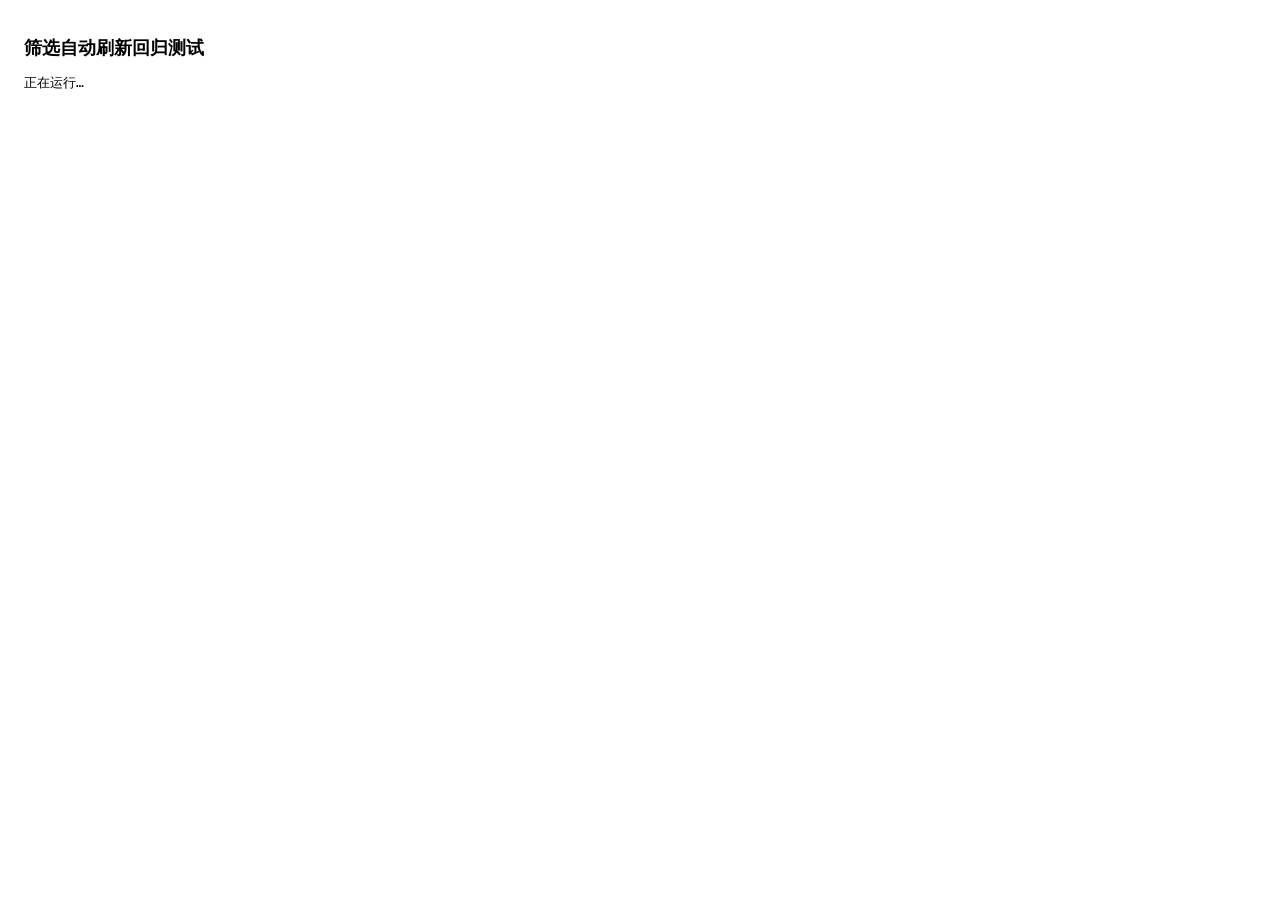
<file: frontend/tests/filter-auto-refresh.html>
<!doctype html>
<html lang="zh-CN">
<head>
  <meta charset="UTF-8" />
  <meta name="viewport" content="width=device-width, initial-scale=1" />
  <title>筛选自动刷新回归测试</title>
  <style>
    html, body { height: auto !important; min-width: 0 !important; overflow: auto !important; }
    body { padding: 16px; }
    h1 { font-size: 18px; }
    #results { font: 13px/1.6 monospace; white-space: pre-wrap; }
    #fixture { width: min(1400px, 100%); }
  </style>
</head>
<body>
  <h1>筛选自动刷新回归测试</h1>
  <pre id="results" role="status">正在运行…</pre>
  <div id="fixture"></div>
  <script type="module">
    // Start Vite and open /tests/filter-auto-refresh.html. No backend required.
    import { createApp, h, nextTick, reactive } from 'vue'
    import FilterBar from '/src/components/FilterBar.vue'
    import { FILTER_OPTION_CACHE_KEY, readFilterOptions } from '/src/filterOptions.ts'
    import '/src/styles.css'

    const fixture = document.querySelector('#fixture')
    const output = document.querySelector('#results')
    const defaults = { keyword: '', city: '', operator: '', tou: '', priceBand: '', piles: '', availability: '', sort: 'idleDesc', page: 1, pageSize: 25 }
    const filters = reactive({ ...defaults, page: 3 })
    const facets = reactive({
      city: { total: 306, counts: { 郑州市: 206, 洛阳市: 100, ...Object.fromEntries(Array.from({ length: 9 }, (_, i) => [`测试城市${i}`, 9-i])), __unknown__: 0 } },
      operator: { total: 206, counts: { 测试运营商: 10, __unknown__: 5 } },
      availability: { total: 206, counts: { idle: 100, moderate: 50, full: 30, unknown: 26 } },
      priceBand: { total: 206, counts: { cheap: 100, mid: 80, expensive: 26, missing: 0 } },
      tou: { total: 206, counts: { has: 150, flat: 50, none: 6 } },
      piles: { total: 206, counts: { with: 180, without: 26 } },
    })
    const originalCache = sessionStorage.getItem(FILTER_OPTION_CACHE_KEY)
    sessionStorage.removeItem(FILTER_OPTION_CACHE_KEY)
    const state = reactive({ loading: true, facets: null })
    const updates = []
    let resetCount = 0
    let refreshCount = 0
    const mount = () => createApp({
      render: () => h(FilterBar, {
        filters, facets: state.facets, total: 206, loading: state.loading, refreshedAt: 1_790_000_000,
        onRefresh: () => { refreshCount++ },
        onUpdate: next => { updates.push({ ...next }); Object.assign(filters, next) },
        onReset: () => { resetCount++; Object.assign(filters, defaults) },
      }),
    })
    let app = mount()
    app.mount(fixture)
    const results = []
    const wait = ms => new Promise(resolve => setTimeout(resolve, ms))
    const tick = async () => { await nextTick(); await new Promise(requestAnimationFrame) }
    function check(condition, message) { if (!condition) throw new Error(message) }
    function pass(message) { results.push('PASS ' + message) }
    function input(value) {
      const el = fixture.querySelector('input')
      el.value = value
      el.dispatchEvent(new Event('input', { bubbles: true }))
      return el
    }
    function groupButton(key, label) {
      return [...fixture.querySelector(`[data-filter="${key}"]`).querySelectorAll('.facet-chip')].find(el => el.textContent.trim() === label || el.title === label)
    }

    try {
      await tick()
      check(fixture.querySelectorAll('.facet-skeleton').length === 16, '首次加载时城市和运营商应有占位标签')
      check([...fixture.querySelectorAll('[data-filter="city"] button, [data-filter="operator"] button')].every(button => button.textContent === '全部'), '首次无数据时伪造了动态选项')
      pass('无缓存首屏显示两组占位标签，不再空白、不伪造选项')
      sessionStorage.setItem(FILTER_OPTION_CACHE_KEY, '{invalid')
      check(readFilterOptions().city.length === 0, '损坏缓存未安全降级')
      sessionStorage.removeItem(FILTER_OPTION_CACHE_KEY)
      state.facets = facets
      state.loading = false
      await tick()
      check(fixture.querySelectorAll('.facet-skeleton').length === 0, '数据返回后骨架未消失')
      const optionOrder = ['city', 'operator'].map(key => [...fixture.querySelectorAll(`[data-filter="${key}"] .facet-chip`)].map(el => el.title))
      const loadedHeight = fixture.querySelector('.filter-rows').clientHeight
      state.loading = true
      state.facets = null
      await tick()
      check(groupButton('city', '郑州市').textContent.includes('(—)'), '刷新时未保留已知城市名称')
      check(groupButton('operator', '测试运营商').textContent.includes('(—)'), '刷新时未保留已知运营商名称')
      check(fixture.querySelector('.filter-rows').clientHeight === loadedHeight, '刷新时筛选区域高度发生跳动')
      app.unmount()
      app = mount()
      app.mount(fixture)
      await tick()
      check(groupButton('city', '郑州市') && groupButton('operator', '测试运营商'), '页面重新挂载未恢复选项名称')
      check(!sessionStorage.getItem(FILTER_OPTION_CACHE_KEY).includes('counts'), '不应该缓存筛选计数')
      pass('刷新和重新挂载均保留选项名称、顺序与高度，计数等待新响应')
      state.loading = false
      state.facets = Object.fromEntries(Object.keys(facets).map(key => [key, {total: 0, counts: {}}]))
      await tick()
      check(groupButton('city', '郑州市').textContent.includes('(0)'), '零结果搜索丢失了城市选项')
      check(groupButton('operator', '测试运营商').textContent.includes('(0)'), '零结果搜索丢失了运营商选项')
      state.facets = null
      await tick()
      check(groupButton('city', '郑州市').textContent.includes('(—)'), '失败时把缺失计数误显示为零')
      pass('零结果和接口失败均不丢失选项，未知计数不伪装成零')
      state.facets = facets
      await tick()
      check(JSON.stringify(optionOrder) === JSON.stringify(['city', 'operator'].map(key => [...fixture.querySelectorAll(`[data-filter="${key}"] .facet-chip`)].map(el => el.title))), '刷新后选项顺序跳动')
      check(!fixture.textContent.includes('应用筛选') && !fixture.querySelector('.apply-button'), '仍有应用筛选按钮')
      check(fixture.textContent.includes('筛选后自动更新'), '缺少即时筛选提示')
      check(updates.length === 0, '挂载时不应重复发起请求')
      pass('移除应用按钮，初次挂载不重复请求')
      check(fixture.querySelectorAll('.facet-row').length === 5 && !fixture.querySelector('[data-filter="piles"]'), '电桩筛选仍在')
      check([...fixture.querySelectorAll('.facet-options')].every(row => row.querySelector('.facet-chip').textContent === '全部'), '全部仍带数量')
      check(groupButton('city', '郑州市').textContent.includes('(206)'), '具体选项缺少括号计数')
      check(groupButton('priceBand', '无电价').textContent.includes('(0)'), '零数量未显示')
      check(groupButton('operator', '未知运营商').textContent.includes('(5)'), '缺失运营商未归类')
      pass('仅保留五组筛选；全部无数量，具体选项保留真实括号数量')
      state.loading = true
      await tick()
      check(groupButton('city', '郑州市').textContent.includes('(—)'), '加载时展示旧计数')
      check(groupButton('city', '全部').textContent === '全部', '加载时全部出现括号')
      check(fixture.querySelector('.filter-refresh').disabled, '加载期间仍可重复刷新')
      state.loading = false
      await tick()
      fixture.querySelector('.filter-refresh').click()
      check(refreshCount === 1 && updates.length === 0, '刷新未触发独立事件')
      pass('刷新入口可用，加载时防重复刷新且数量为占位符')
      fixture.querySelector('[data-filter="city"] .facet-expand').click()
      await tick()
      check(groupButton('city', '测试城市8'), '城市展开后缺少选项')
      groupButton('city', '测试城市8').click()
      await tick()
      fixture.querySelector('[data-filter="city"] .facet-expand').click()
      await tick()
      check(groupButton('city', '测试城市8').classList.contains('active'), '收起后选中项不可见')
      pass('城市可展开收起，末尾选项选中后保持可见')
      for (const [key, options] of [
        ['city', [['洛阳市','洛阳市'], ['全部','']]],
        ['operator', [['测试运营商','测试运营商'], ['未知运营商','__unknown__'], ['全部','']]],
        ['availability', [['空闲','idle'], ['适中','moderate'], ['满载','full'], ['无数据','unknown'], ['全部','']]],
        ['priceBand', [['低价','cheap'], ['中位价','mid'], ['高价','expensive'], ['无电价','missing'], ['全部','']]],
        ['tou', [['多时段电价','has'], ['全天统一价','flat'], ['无分时数据','none'], ['全部','']]],
      ]) {
        for (const [label, value] of options) {
          const before = updates.length
          groupButton(key, label).click()
          await tick()
          check(updates.length === before + 1 && updates.at(-1)[key] === value && updates.at(-1).page === 1, key + '/' + label + '未立即更新')
          check(groupButton(key, label).classList.contains('active'), key + '/' + label + '未选中')
        }
        pass(key + ' 每个选项点击即更新并重置页码')
      }
      const sort = fixture.querySelector('select')
      sort.value = 'priceAsc'
      sort.dispatchEvent(new Event('change', { bubbles: true }))
      await tick()
      check(updates.at(-1).sort === 'priceAsc', '排序未立即应用')
      pass('排序立即更新')
      let before = updates.length
      filters.city = '郑州市'
      filters.page = 2
      await tick()
      check(updates.length === before && groupButton('city', '郑州市').classList.contains('active'), '外部同步造成循环请求')
      pass('外部筛选同步不产生循环请求')

      before = updates.length
      input('郑'); await wait(50)
      input('郑州'); await wait(50)
      input('郑州充电站')
      check(updates.length === before, '搜索没有防抖')
      await wait(360); await tick()
      check(updates.length === before + 1 && updates.at(-1).keyword === '郑州充电站' && updates.at(-1).page === 1, '快速输入未合并为最后一次搜索')
      pass('连续输入合并为一次搜索，使用最新关键词')

      before = updates.length
      const search = input('立即搜索')
      search.dispatchEvent(new KeyboardEvent('keyup', { key: 'Enter', bubbles: true }))
      await tick()
      check(updates.length === before + 1 && updates.at(-1).keyword === '立即搜索', '回车未立即搜索')
      await wait(360)
      check(updates.length === before + 1, '回车后触发了重复搜索')
      pass('回车立即搜索并取消延迟请求')

      before = updates.length
      search.dispatchEvent(new CompositionEvent('compositionstart', { bubbles: true }))
      input('zhongwen')
      search.dispatchEvent(new KeyboardEvent('keyup', { key: 'Enter', isComposing: true, bubbles: true }))
      await wait(360)
      check(updates.length === before, '中文输入法组词时触发了搜索')
      search.value = '中文充电站'
      search.dispatchEvent(new CompositionEvent('compositionend', { bubbles: true }))
      await wait(360); await tick()
      check(updates.length === before + 1 && updates.at(-1).keyword === '中文充电站', '中文确认后未搜索最终文字')
      pass('中文组词期间不搜索，确认后只搜索完整文字')

      before = updates.length
      input('筛选联动')
      groupButton('priceBand', '低价').click()
      await tick()
      check(updates.length === before + 1 && updates.at(-1).keyword === '筛选联动' && updates.at(-1).priceBand === 'cheap', '点击筛选丢失了待搜索关键词')
      await wait(360)
      check(updates.length === before + 1, '组合筛选触发重复请求')
      pass('输入后立即点选筛选，合并成一次请求')

      filters.availability = 'idle'
      await tick()
      before = updates.length
      groupButton('availability', '全部').click()
      await tick()
      check(updates.length === before + 1 && updates.at(-1).availability === '', '清除状态未立即更新')
      pass('清除状态筛选立即更新')
      filters.piles = 'with'
      await tick()
      groupButton('city', '全部').click()
      await tick()
      check(updates.at(-1).piles === '', '已移除的电桩筛选条件仍隐式生效')
      pass('已移除的电桩条件不会隐藏生效')

      before = updates.length
      input('重置前的搜索')
      fixture.querySelector('[title="重置筛选"]').click()
      await wait(360); await tick()
      check(resetCount === 1 && updates.length === before && fixture.querySelector('input').value === '', '重置后旧搜索再次生效')
      pass('重置清除待执行搜索，旧条件不会恢复')

      before = updates.length
      input('卸载前的搜索')
      app.unmount()
      await wait(360)
      check(updates.length === before, '卸载后仍触发搜索')
      pass('卸载时清理搜索定时器')
      output.textContent = `全部 ${results.length} 项测试通过\n${results.join('\n')}`
      output.dataset.result = 'passed'
    } catch (error) {
      output.textContent = `${results.join('\n')}\nFAIL ${error.message}`
      output.dataset.result = 'failed'
      console.error(error)
    } finally {
      if (originalCache === null) sessionStorage.removeItem(FILTER_OPTION_CACHE_KEY)
      else sessionStorage.setItem(FILTER_OPTION_CACHE_KEY, originalCache)
    }
  </script>
</body>
</html>
</file>
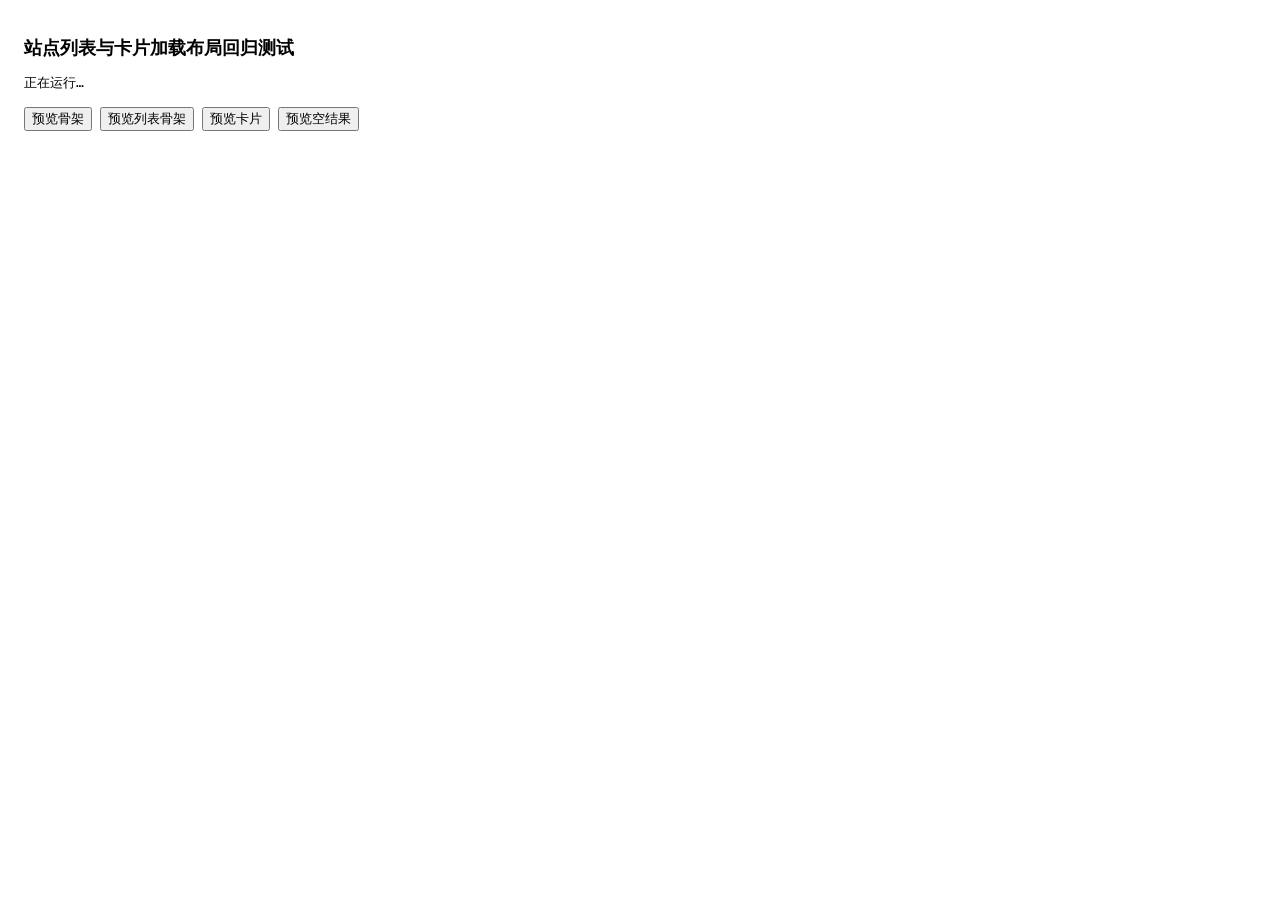
<file: frontend/tests/station-card-layout.html>
<!doctype html>
<html lang="zh-CN">
<head>
  <meta charset="UTF-8" />
  <meta name="viewport" content="width=device-width, initial-scale=1" />
  <title>站点列表与卡片加载布局回归测试</title>
  <style>
    html, body { height: auto !important; min-width: 0 !important; overflow: auto !important; }
    body { padding: 16px; }
    h1 { font-size: 18px; }
    #results { font: 13px/1.6 monospace; white-space: pre-wrap; }
    #controls { display: flex; gap: 8px; margin: 12px 0; }
    #fixture { width: 960px; height: 620px; display: flex; }
    #fixture > .table-panel { flex: 1; }
  </style>
</head>
<body>
  <h1>站点列表与卡片加载布局回归测试</h1>
  <pre id="results" role="status">正在运行…</pre>
  <div id="controls">
    <button id="loading">预览骨架</button>
    <button id="list-loading">预览列表骨架</button>
    <button id="loaded">预览卡片</button>
    <button id="empty">预览空结果</button>
  </div>
  <div id="fixture"></div>
  <script type="module">
    // Run with `npm run dev`, then open /tests/station-card-layout.html.
    // Real-browser geometry assertions; no backend or extra test dependencies.
    import { createApp, h, nextTick, reactive } from 'vue'
    import StationTable from '/src/components/StationTable.vue'
    import { readChartTheme } from '/src/theme.ts'
    import '/src/styles.css'

    const fixture = document.querySelector('#fixture')
    const output = document.querySelector('#results')
    const stations = Array.from({ length: 120 }, (_, index) => ({
      sourceKey: `test-${index}`, sourceStationId: `test-${index}`,
      matchedName: `测试充电站 ${index + 1}`, requestedName: '',
      city: '郑州市', district: '测试区域', operator: '测试运营商',
      currentPriceText: '0.90', priceLevel: 'cheap', hasTou: true,
      pricePeriodCount: 4, fastTotal: 10, superTotal: 0, slowTotal: 0,
      hasPileDetails: true, pileTotal: 10, pileIdle: 6, idleRate: 60,
      receivedAt: 0,
    }))
    const state = reactive({
      items: [], loading: true, total: 0, page: 1, pageSize: 3000,
      selectedKey: '', viewMode: 'card', selectedCity: '',
      mapItems: [], mapLoading: false, mapUpdatedAt: 0, mapTotal: 0, overview: null, summary: null,
      filters: {keyword: '', city: '', operator: '', availability: '', priceBand: '', tou: '', piles: '', sort: 'idleDesc', page: 1, pageSize: 25},
    })
    createApp({
      render: () => h(StationTable, {
        ...state,
        onSelect: station => { state.selectedKey = station.sourceKey },
        'onUpdate:viewMode': mode => { state.viewMode = mode },
      }),
    }).mount(fixture)

    async function render(patch) {
      Object.assign(state, patch)
      await nextTick()
      await new Promise(requestAnimationFrame)
      // Let ResizeObserver measurements and their Vue updates settle before assertions.
      await nextTick()
      await new Promise(requestAnimationFrame)
    }
    function assert(condition, message) {
      if (!condition) throw new Error(message)
    }
    function close(a, b) { return Math.abs(a - b) < 1 }
    function geometry() {
      const scroll = fixture.querySelector('.card-scroll')
      const group = fixture.querySelector('.city-group')
      const grid = fixture.querySelector('.station-card-grid')
      const cards = [...grid.querySelectorAll('.station-card')]
      const rect = grid.getBoundingClientRect()
      const scrollRect = scroll.getBoundingClientRect()
      const css = getComputedStyle(scroll)
      const first = cards[0].getBoundingClientRect()
      assert(grid.parentElement === group, '骨架和卡片必须共用 city-group 容器')
      assert(close(rect.right, scrollRect.right - parseFloat(css.paddingRight)), '滚动区域右边界必须贴合内容区右侧')
      assert(close(rect.left, scrollRect.left + parseFloat(css.paddingLeft)), '网格左边界异常')
      assert(close(rect.width, group.getBoundingClientRect().width), '网格未撑满容器')
      assert(grid.scrollWidth <= grid.clientWidth, '网格出现横向溢出')
      assert(cards[1].getBoundingClientRect().left > first.left, '骨架退化为单列')
      assert(cards.some(card => card.getBoundingClientRect().top > first.top), '骨架没有多行')
      assert(first.width >= 128 && first.width < 170 && close(first.height, 88), '卡片未保持适度放大的尺寸')
      const firstRow = cards.filter(card => close(card.getBoundingClientRect().top, first.top))
      const lastRight = firstRow.at(-1).getBoundingClientRect().right
      assert(close(lastRight, rect.left + grid.clientWidth - parseFloat(getComputedStyle(grid).paddingRight)), '每行应均分剩余宽度，不能在右侧留下空列')
      for (const card of firstRow) {
        assert(card.scrollHeight <= card.clientHeight, '卡片内容纵向溢出')
        if (card.classList.contains('skeleton-card')) continue
        for (const selector of ['.card-price', '.card-pile-type', '.card-load-meta']) {
          const line = card.querySelector(selector)
          assert(line.scrollWidth <= line.clientWidth, `${selector} 信息被截断`)
        }
        const cardRect = card.getBoundingClientRect()
        const bar = card.querySelector('.load-track').getBoundingClientRect()
        assert(bar.height === 4 && bar.width >= 100, '空闲进度条没有完整展示')
        assert(bar.bottom <= cardRect.bottom - 6, '卡片底部没有保留呼吸空间')
        assert(parseFloat(getComputedStyle(card.querySelector('.card-name')).fontSize) >= 11, '站名字体太小')
        assert(parseFloat(getComputedStyle(card.querySelector('.card-price strong')).fontSize) >= 17, '电价字体太小')
      }
      assert(document.documentElement.scrollHeight >= rect.bottom, '网格越出页面')
      return { grid, rect, columns: getComputedStyle(grid).gridTemplateColumns }
    }

    function skeletonCoverage() {
      const { grid, rect, columns } = geometry()
      const cards = [...grid.querySelectorAll('.skeleton-card')]
      const columnCount = columns.split(' ').length
      const css = getComputedStyle(grid)
      const rowHeight = parseFloat(css.gridAutoRows)
      const gap = parseFloat(css.rowGap)
      const expectedRows = Math.ceil((grid.clientHeight + gap) / (rowHeight + gap))
      assert(cards.length > 0 && cards.length % columnCount === 0, '骨架最后一行没有填满')
      assert(cards.length === columnCount * expectedRows, '骨架数量应刚好覆盖可视区域，而非固定数量')
      assert(close(rect.bottom, grid.parentElement.getBoundingClientRect().bottom), '骨架网格没有撑满卡片区域高度')
      assert(cards.at(-1).getBoundingClientRect().bottom >= rect.bottom - 1, '骨架底部仍有大块留白')
      const scroll = fixture.querySelector('.card-scroll')
      assert(scroll.scrollHeight <= scroll.clientHeight, '骨架不能撑开外层滚动区域')
      assert(css.overflowY === 'hidden', '多出视口的最后一行应裁切，不应出现无意义的骨架滚动条')
      return cards.length
    }

    const results = []
    try {
      for (const width of [550, 620, 690, 960, 1048, 1280]) {
        fixture.style.width = `${width}px`
        for (const selectedCity of ['', '郑州市']) {
          await render({ selectedCity, loading: true, items: [], total: 0 })
          skeletonCoverage()
          assert(fixture.querySelector('.card-scroll').getAttribute('aria-busy') === 'true', '缺少加载状态')
          assert(!fixture.querySelector('.pagination').textContent.includes('已加载全部'), '加载时不应显示已加载全部')
          const initial = geometry()
          await render({ loading: false, items: stations, total: stations.length })
          const loaded = geometry()
          assert(loaded.grid === initial.grid, '加载完成不应替换滚动容器')
          assert(close(initial.rect.top, loaded.rect.top), '城市标题导致加载前后网格跳动')
          assert(initial.columns === loaded.columns, '加载前后网格列数不一致')
          assert(fixture.querySelector('.card-scroll').getAttribute('aria-busy') === 'false', '加载状态未清除')
          assert(loaded.grid.scrollHeight > loaded.grid.clientHeight, '大量卡片应能纵向滚动')
          await render({ loading: true })
          const refresh = geometry()
          skeletonCoverage()
          assert(refresh.grid === loaded.grid, '刷新不应替换滚动容器')
          assert(refresh.columns === loaded.columns, '刷新时网格列数发生变化')
          assert(fixture.querySelectorAll('button.station-card').length === 0, '刷新时应显示骨架而非旧卡片')
          results.push(`PASS ${width}px / ${selectedCity || '全部城市'}：初次加载、正常卡片、刷新布局一致`)
        }
      }
      // Resize repeatedly while loading, including a panel taller than the old 14-row cap.
      for (const [width, height] of [[1280, 800], [1920, 900], [690, 360], [960, 1600], [1280, 480], [1280, 1000]]) {
        fixture.style.width = `${width}px`
        fixture.style.height = `${height}px`
        for (const selectedCity of ['', '郑州市']) {
          await render({ loading: true, selectedCity })
          const count = skeletonCoverage()
          results.push(`PASS ${width}×${height} / ${selectedCity || '全部城市'}：${count} 张骨架完整铺满`)
        }
      }
      fixture.style.height = '620px'
      for (const sample of [
        { label: '三位数电桩数量', fastTotal: 999, superTotal: 999, slowTotal: 999, pileIdle: 999, pileTotal: 999, idleRate: 100 },
        { label: '无桩详情、无价格', hasPileDetails: false, currentPriceText: '' },
        { label: '满载状态', pileIdle: 0, idleRate: 0 },
      ]) {
        fixture.style.width = '568px'
        await render({ loading: false, selectedCity: '郑州市', items: stations.map(station => ({ ...station, ...sample })) })
        geometry()
        results.push(`PASS ${sample.label}：最小卡片宽度下文字和进度条完整`)
      }
      await render({ loading: false, items: [], total: 0 })
      assert(fixture.querySelector('.card-empty')?.textContent.includes('没有符合当前条件的站点'), '空结果提示不可达')
      assert(!fixture.querySelector('.station-card-grid'), '空结果不应残留网格')
      results.push('PASS 空结果提示')
      await render({ viewMode: 'list', loading: true })
      assert(fixture.querySelectorAll('.skeleton-row').length === 8, '列表骨架受影响')
      await render({ loading: false, items: stations.slice(0, 2), total: 2 })
      assert(fixture.querySelectorAll('.station-table tbody tr').length === 2, '列表内容受影响')
      results.push('PASS 列表加载和正常显示')
      await render({ viewMode: 'card', loading: true, items: [], total: 0 })
      skeletonCoverage()
      results.push('PASS 列表切回卡片后重新测量并铺满')
      const orderedStations = [100, 80, 50, 20, 0, 0].map((idleRate, index) => ({
        ...stations[index], matchedName: '排序测试 ' + index, idleRate,
        pileIdle: idleRate / 10, hasPileDetails: index !== 5,
      }))
      const cardNames = () => [...fixture.querySelectorAll('.card-name')].map(node => node.textContent.trim())
      for (const selectedCity of ['', '郑州市']) {
        await render({ viewMode: 'card', selectedCity, loading: false, items: orderedStations, total: orderedStations.length })
        const expected = orderedStations.map(station => station.matchedName)
        assert(JSON.stringify(cardNames()) === JSON.stringify(expected), '卡片不能打乱接口的空闲率排序')
        await render({ loading: true })
        await render({ loading: false, items: orderedStations.map(station => ({ ...station })) })
        assert(JSON.stringify(cardNames()) === JSON.stringify(expected), '刷新后应保持同样的空闲率顺序')
        const alternativeOrder = [...orderedStations].reverse()
        await render({ items: alternativeOrder })
        assert(JSON.stringify(cardNames()) === JSON.stringify(alternativeOrder.map(station => station.matchedName)), '手动选择其他排序也应保留接口顺序')
        results.push('PASS ' + (selectedCity || '全部城市') + '：保留空闲率排序、刷新稳定、支持手动切换排序')
      }
      function listCoverage() {
        const viewport = fixture.querySelector('.table-scroll')
        const rows = [...fixture.querySelectorAll('.skeleton-row')]
        const rect = viewport.getBoundingClientRect()
        const header = viewport.querySelector('thead').getBoundingClientRect()
        const last = rows.at(-1).getBoundingClientRect()
        const rowHeight = rows[0].getBoundingClientRect().height
        assert(viewport.getAttribute('aria-busy') === 'true', '列表缺少加载状态')
        assert(rows.length === Math.ceil((viewport.clientHeight - header.height) / rowHeight), '列表骨架数量没有按可见区域计算')
        assert(last.bottom >= rect.top + viewport.clientHeight - 1, '列表骨架底部留白')
        assert(last.top < rect.top + viewport.clientHeight + 1, '多渲染了不必要的整行骨架')
        assert(rows.every(row => row.cells.length === 7), '列表骨架没有对齐七个数据列')
        assert(viewport.scrollWidth <= viewport.clientWidth, '列表骨架横向溢出')
        assert([...fixture.querySelectorAll('.pagination button')].every(button => button.disabled), '加载期间应禁用翻页')
        return rows.length
      }
      for (const [width, height] of [[960, 440], [1280, 720], [1920, 1080], [2560, 1600], [960, 460]]) {
        fixture.style.width = `${width}px`
        fixture.style.height = `${height}px`
        await render({viewMode: 'list', loading: true, page: 2, pageSize: 25, total: 2523})
        const count = listCoverage()
        if (height === 1600) assert(count > 25, '骨架数量不应被每页25条限制')
        results.push(`PASS ${width}×${height} 列表骨架 ${count} 行，完整铺满且随容器缩放`)
      }
      await render({viewMode: 'list', loading: false, items: stations, total: stations.length})
      assert(!fixture.querySelector('.skeleton-row'), '数据返回后骨架未移除')
      fixture.querySelector('.table-scroll').scrollTop = 500
      await render({loading: true})
      assert(fixture.querySelector('.table-scroll').scrollTop === 0, '刷新后骨架未回到顶部')
      listCoverage()
      await render({viewMode: 'card', loading: true})
      skeletonCoverage()
      await render({viewMode: 'list', loading: true})
      listCoverage()
      await render({loading: false, items: [], total: 0})
      assert(fixture.querySelector('.empty-state') && !fixture.querySelector('.skeleton-row'), '列表空结果未正常呈现')
      results.push('PASS 列表刷新、滚动、Tab切换、数据返回和空结果不残留骨架')
      // Theme regressions exercise the production component and CSS, not replica markup.
      const rgb = value => value.match(/[\d.]+/g).slice(0, 3).map(Number)
      const luminance = value => rgb(value).map(channel => {
        const s = channel / 255
        return s <= 0.04045 ? s / 12.92 : ((s + 0.055) / 1.055) ** 2.4
      }).reduce((sum, channel, index) => sum + channel * [0.2126, 0.7152, 0.0722][index], 0)
      const contrast = (foreground, background) => {
        const a = luminance(foreground), b = luminance(background)
        return (Math.max(a, b) + 0.05) / (Math.min(a, b) + 0.05)
      }
      assert(getComputedStyle(document.documentElement).colorScheme === 'light', '原生控件应使用浅色模式')
      assert(getComputedStyle(document.body).backgroundColor === 'rgb(255, 255, 255)', '页面背景应为纯白')
      results.push('PASS 云白背景和浅色原生控件')
      for (const sample of [
        { label: '空闲', className: 'idle', idleRate: 80, background: 'rgb(237, 248, 242)' },
        { label: '适中', className: 'moderate', idleRate: 30, background: 'rgb(255, 247, 230)' },
        { label: '满载', className: 'full', idleRate: 0, background: 'rgb(255, 240, 242)' },
        { label: '无数据', className: 'unknown', idleRate: 0, hasPileDetails: false, background: 'rgb(243, 245, 248)' },
      ]) {
        await render({ viewMode: 'card', loading: false, selectedKey: '', items: [{ ...stations[0], ...sample }], total: 1 })
        const card = fixture.querySelector('button.station-card')
        assert(card.classList.contains(sample.className), sample.label + '状态类别不正确')
        const background = getComputedStyle(card).backgroundColor
        assert(background === sample.background, sample.label + '应使用浅色状态底色')
        for (const selector of ['.card-name', '.card-price strong', '.card-price small', '.card-pile-type', '.card-load-meta small:first-child', '.card-load-meta small:last-child']) {
          const ratio = contrast(getComputedStyle(card.querySelector(selector)).color, background)
          assert(ratio >= 4.5, sample.label + ' ' + selector + '文字对比度不足：' + ratio.toFixed(2))
        }
        await render({ selectedKey: stations[0].sourceKey })
        assert(getComputedStyle(card).borderTopColor === 'rgb(40, 101, 220)', '选中边框应为科技蓝')
        assert(getComputedStyle(card).backgroundColor === background, '选中不应覆盖状态底色')
        results.push('PASS ' + sample.label + '卡片：浅色底、清晰文字、蓝色选中框')
      }
      const activeTab = getComputedStyle(fixture.querySelector('.view-tabs button.active'))
      assert(activeTab.backgroundColor === 'rgb(40, 101, 220)', '活动标签应使用科技蓝')
      assert(contrast(activeTab.color, activeTab.backgroundColor) >= 4.5, '活动标签文字对比度不足')
      results.push('PASS 科技蓝活动标签和白字对比度')
      const chartTheme = readChartTheme()
      assert(chartTheme.panel === '#ffffff' && chartTheme.primary === '#2865dc', '图表应读取云白科技蓝主题')
      for (const [name, value] of Object.entries(chartTheme)) {
        assert(value && CSS.supports('color', value) && !value.includes('var('), '图表颜色未解析：' + name)
      }
      results.push('PASS 图表与地图主题颜色解析')
      await render({ loading: true })
      assert(getComputedStyle(fixture.querySelector('.skeleton-card')).backgroundColor === 'rgb(247, 249, 252)', '骨架应使用浅灰蓝底色')
      skeletonCoverage()
      results.push('PASS 浅色骨架仍完整铺满卡片区域')
      output.textContent = `全部 ${results.length} 项测试通过\n${results.join('\n')}`
      output.dataset.result = 'passed'
    } catch (error) {
      output.textContent = `${results.join('\n')}\nFAIL ${error.message}`
      output.dataset.result = 'failed'
      console.error(error)
    }
    fixture.style.width = '1280px'
    fixture.style.height = '800px'
    await render({ viewMode: 'card', selectedCity: '', loading: true, items: stations, total: stations.length })
    document.querySelector('#loading').onclick = () => render({ viewMode: 'card', loading: true })
    document.querySelector('#list-loading').onclick = () => render({ viewMode: 'list', loading: true, pageSize: 25, total: 2523 })
    document.querySelector('#loaded').onclick = () => render({ viewMode: 'card', loading: false, items: stations, total: stations.length })
    document.querySelector('#empty').onclick = () => render({ loading: false, items: [], total: 0 })
  </script>
</body>
</html>
</file>
